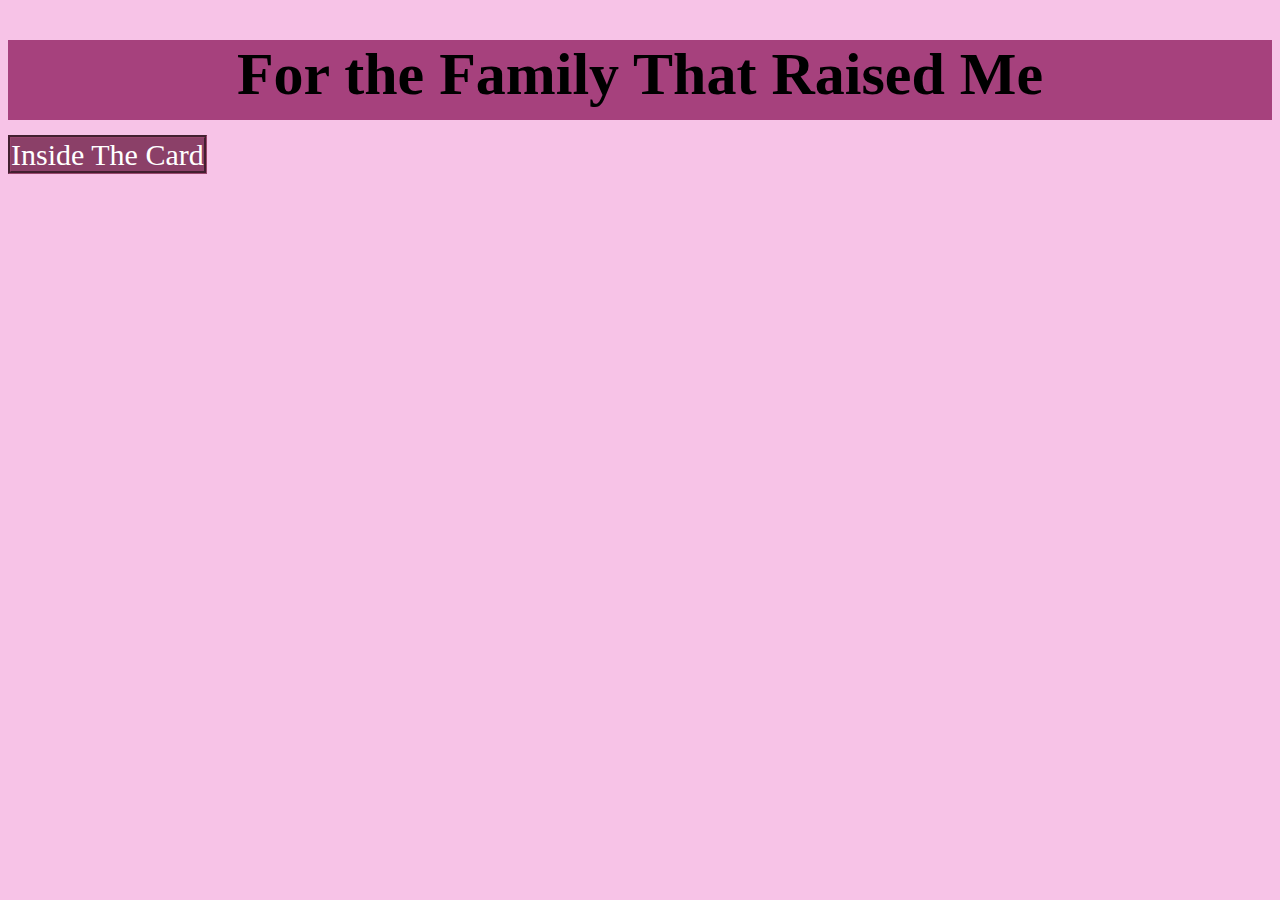
<file: index.html>
<!DOCTYPE html>

    <html>
        <head>
            <title>To My Greatest Parents I Could Have</title>

            <b><link rel="stylesheet" href="style.css"></b>
        </head>

        <body>
            <header>
            <h1>For the Family That Raised Me</h1>
            </header>
            <br>
            <nav>
                <a href="InsideCard1.html">Inside The Card</a>
            </nav>
        </body>
    </html>
</file>
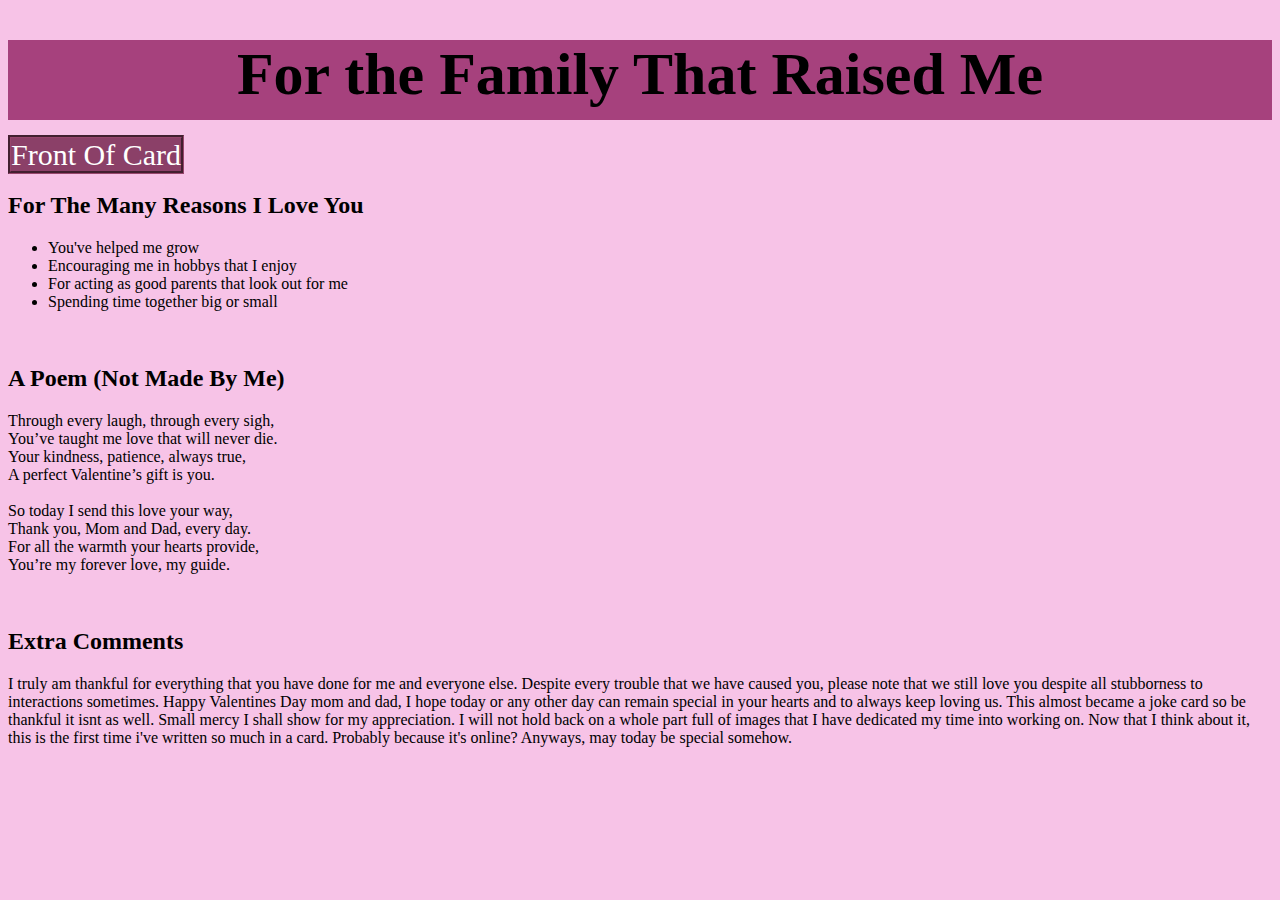
<file: InsideCard1.html>
<!DOCTYPE html>
<html>
    <head>
        <title>The Inside of The Card</title>
        <link rel="stylesheet" href="style.css">
    </head>

    <body>
        <header>
            <h1>For the Family That Raised Me</h1>
            </header>
            <br>
        <nav>
        <a href="ValentinesDayCard.html">Front Of Card</a>
        </nav>

        <h2>For The Many Reasons I Love You</h2>
        <ul>
            <li>You've helped me grow</li>
            <li>Encouraging me in hobbys that I enjoy</li>
            <li>For acting as good parents that look out for me</li>
            <li>Spending time together big or small</li>
        </ul>
<br>
        <h2>A Poem (Not Made By Me)</h2>
        <p>Through every laugh, through every sigh,
            <br>
            You’ve taught me love that will never die.
            <br>
            Your kindness, patience, always true,
            <br>
            A perfect Valentine’s gift is you.
            <br>
            <br>
            
            So today I send this love your way,
            <br>
            Thank you, Mom and Dad, every day.
            <br>
            For all the warmth your hearts provide,
            <br>
            You’re my forever love, my guide.</p>

        <br>
        <h2>Extra Comments</h2>
        <p>I truly am thankful for everything that you have done for me and everyone else. Despite every trouble that we have caused you, please note that we still love you despite all stubborness to interactions sometimes.
            Happy Valentines Day mom and dad, I hope today or any other day can remain special in your hearts and to always keep loving us. This almost became a joke card so be thankful it isnt as well. Small mercy I shall show for my appreciation.
            I will not hold back on a whole part full of images that I have dedicated my time into working on.
            Now that I think about it, this is the first time i've written so much in a card. Probably because it's online? Anyways, may today be special somehow.
        </p>
    </body>
</html>
</file>
<file: style.css>
header{
    background-color: #a13976f1;
    background-size: 150% 150%;
    height: 80px;
    text-align: center;
    font-size: 30px;
}

nav a{
    text-decoration: none;
    color: #ffffff;
    font-family: 'bubblegum Sans';
    border: 3px groove #97466c;
    background-color: #8b4068;
    font-size: 30px;
}

body{
    background-color: #f7c3e7;
    /* background-image: url('ValAssets/MultiHearts.png'); */
}
</file>
